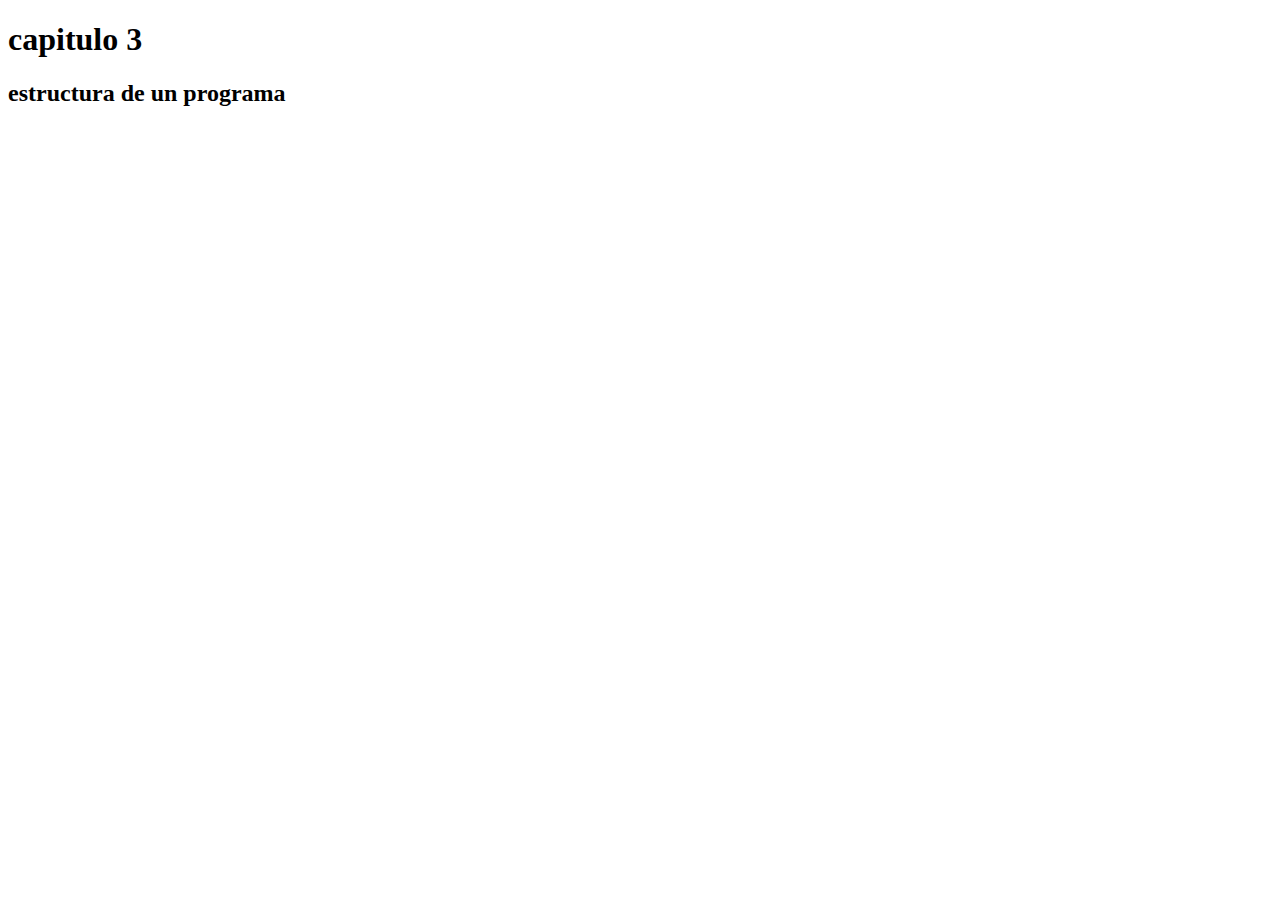
<file: 3.ESTRUCTURA_DEL_PROGRAMA/index.html>
<!DOCTYPE html>
<html lang="es-PE">
<head>
    <meta charset="UTF-8">
    <meta name="viewport" content="width=, initial-scale=1.0">
    <title>capitulo 3</title>
</head>
<body>
    <h1>capitulo 3</h1>
    <h2>estructura de un programa</h2>
    <!-- <script src="./alertas.js"></script> -->
    <!-- <script src="./repaso.js"></script> -->
    <!-- <script src="./entorno.js"></script> -->
    <!-- <script src="./bucles.js"></script> -->
    <script src="./condiciones.js"></script>
</body>
</html>
</file>
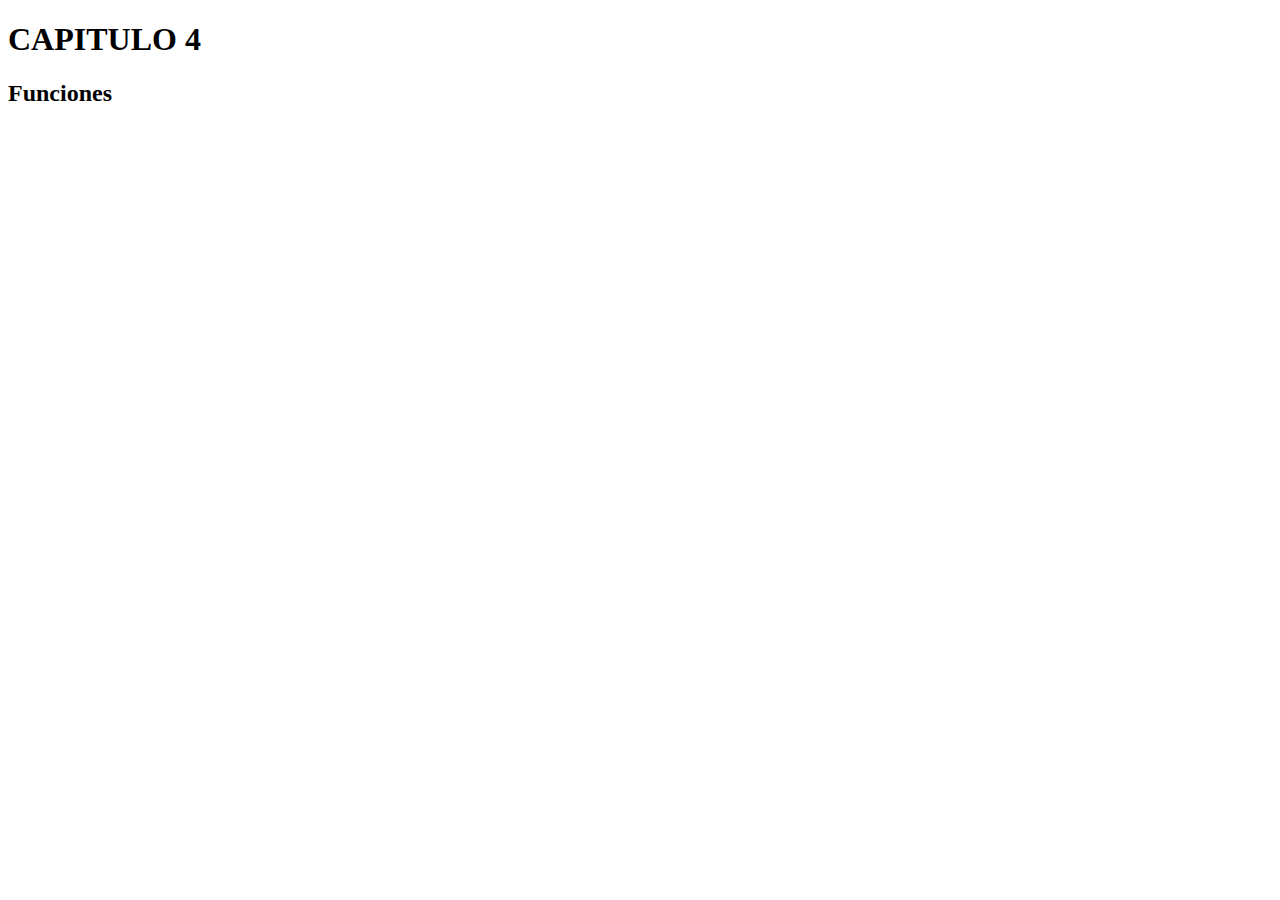
<file: 4.FUNCIONES/index.html>
<!DOCTYPE html>
<html lang="es-PE">
<head>
    <meta charset="UTF-8">
    <meta name="viewport" content="width=device-width, initial-scale=1.0">
    <title>Document</title>
</head>
<body>
    <h1>CAPITULO 4</h1>
    <h2>Funciones</h2>
    <!-- <script src="./funciones.js"></script>
    <script src="./ejercicios.js"></script> -->
     <script src="./clases.js"></script>
     
</body>
</html>
</file>
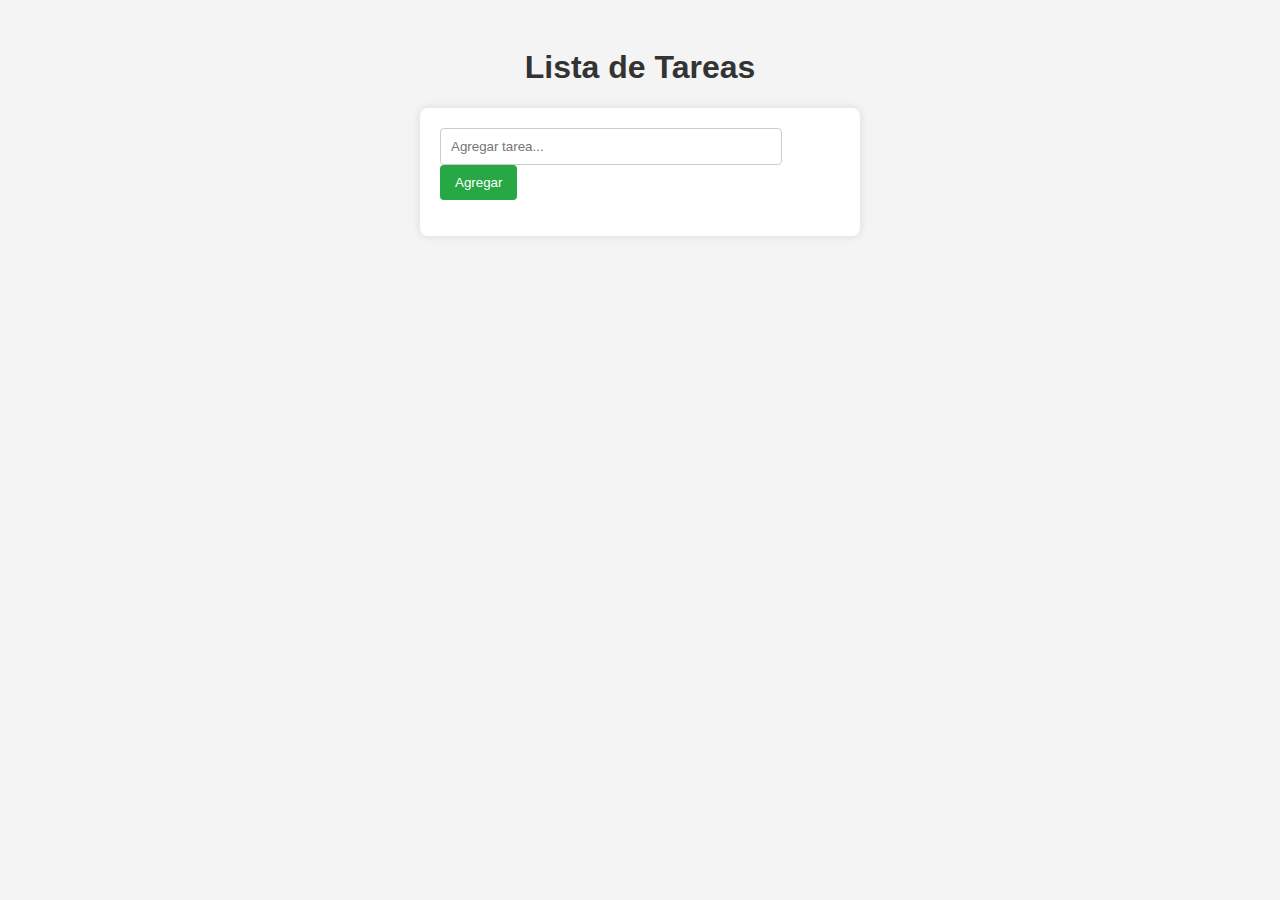
<file: 6.DOM/index.html>
<!DOCTYPE html>
<html lang="es">
<head>
    <meta charset="UTF-8">
    <meta name="viewport" content="width=device-width, initial-scale=1.0">
    <title>Lista de Tareas</title>
    <!-- Enlace al archivo CSS externo -->
    <link rel="stylesheet" href="styles.css">
</head>
<body>

    <h1>Lista de Tareas</h1>

    <div class="tarea-container">
        <!-- Input de tarea y botón para agregar -->
        <input type="text" id="tareaInput" placeholder="Agregar tarea...">
        <button id="agregarBtn">Agregar</button>

        <ul id="tareasList"></ul>
    </div>

    <script>
        // Obtén los elementos del DOM
        const tareaInput = document.getElementById("tareaInput");
        const agregarBtn = document.getElementById("agregarBtn");
        const tareasList = document.getElementById("tareasList");

        // Función para agregar tarea
        function agregarTarea() {
            const tareaTexto = tareaInput.value.trim();

            if (tareaTexto !== "") {
                // Crea el elemento de la tarea
                const tareaElemento = document.createElement("li");

                // Agrega el texto de la tarea
                tareaElemento.innerHTML = `${tareaTexto} <button onclick="eliminarTarea(this)">Eliminar</button>`;

                // Añade la tarea a la lista
                tareasList.appendChild(tareaElemento);

                // Limpia el campo de entrada
                tareaInput.value = "";
            }
        }

        // Función para eliminar tarea
        function eliminarTarea(boton) {
            const tarea = boton.parentElement;
            tareasList.removeChild(tarea);
        }

        // Event listener para agregar tarea
        agregarBtn.addEventListener("click", agregarTarea);

        // Event listener para permitir agregar tarea al presionar "Enter"
        tareaInput.addEventListener("keypress", (event) => {
            if (event.key === "Enter") {
                agregarTarea();
            }
        });
    </script>

</body>
</html>
</file>
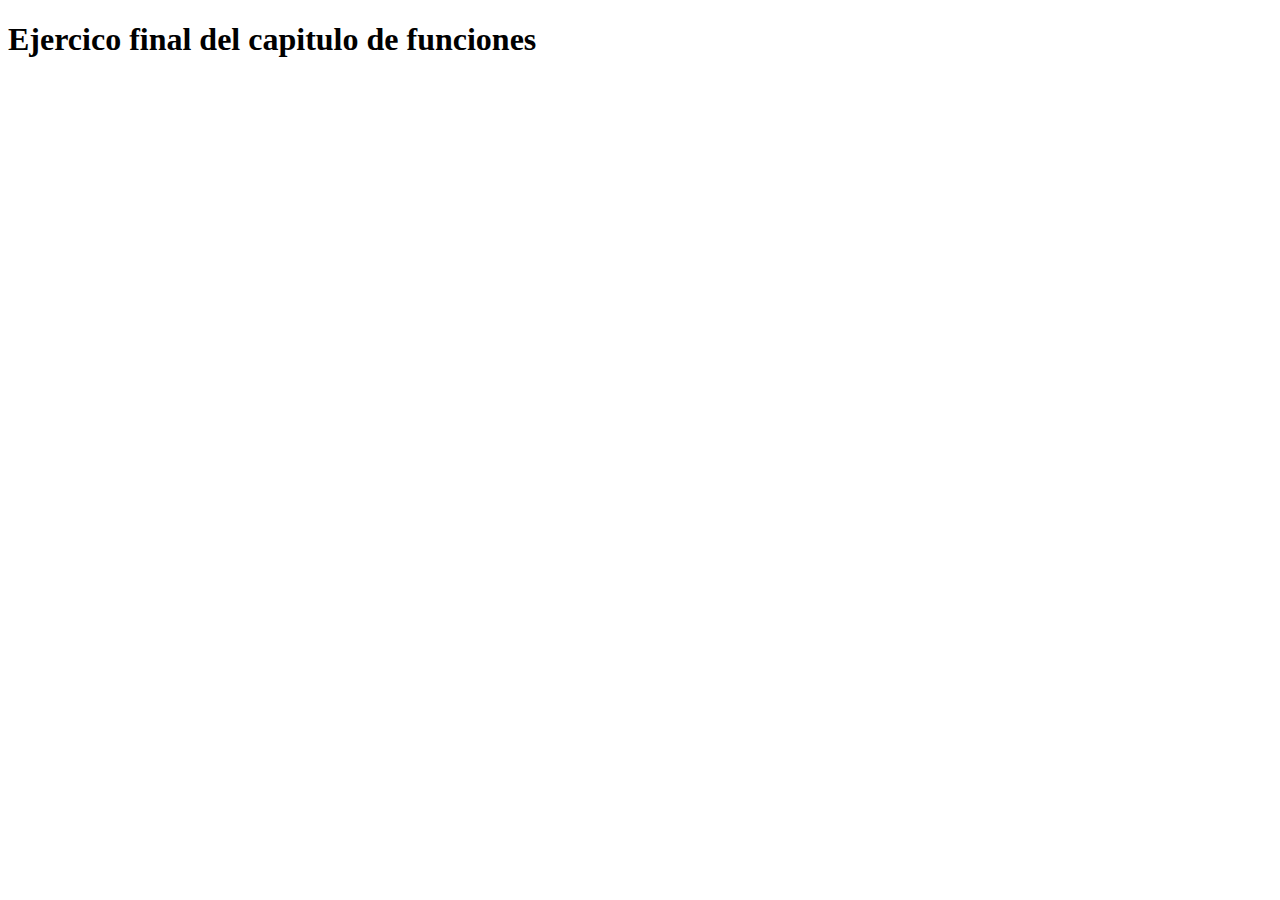
<file: 4.FUNCIONES/ejercicios/index.html>
<!DOCTYPE html>
<html lang="es">
<head>
    <meta charset="UTF-8">
    <meta name="viewport" content="width=device-width, initial-scale=1.0">
    <title>tarea</title>
</head>
<body>
    <h1>Ejercico final del capitulo de funciones</h1>
    <script src="./ejercicios.js"></script>
</body>
</html>
</file>
<file: 6.DOM/styles.css>
/* Estilos generales */
body {
    font-family: Arial, sans-serif;
    padding: 20px;
    background-color: #f4f4f4;
}

h1 {
    text-align: center;
    color: #333;
}

/* Contenedor de tareas */
.tarea-container {
    max-width: 400px;
    margin: 0 auto;
    padding: 20px;
    background-color: #fff;
    border-radius: 8px;
    box-shadow: 0 0 10px rgba(0, 0, 0, 0.1);
}

/* Estilo del input de tarea */
input[type="text"] {
    width: 80%;
    padding: 10px;
    margin-right: 10px;
    border: 1px solid #ccc;
    border-radius: 4px;
}

/* Estilo del botón Agregar */
button {
    padding: 10px 15px;
    background-color: #28a745;
    color: white;
    border: none;
    border-radius: 4px;
    cursor: pointer;
}

button:hover {
    background-color: #218838;
}

/* Estilo de la lista de tareas */
ul {
    list-style-type: none;
    padding: 0;
}

/* Estilo de cada tarea en la lista */
li {
    padding: 10px;
    margin: 5px 0;
    background-color: #f8f9fa;
    border: 1px solid #ddd;
    border-radius: 4px;
    display: flex;
    justify-content: space-between;
    align-items: center;
}

/* Estilo del botón de Eliminar dentro de cada tarea */
li button {
    background-color: #dc3545;
    color: white;
    border: none;
    border-radius: 4px;
    cursor: pointer;
}

li button:hover {
    background-color: #c82333;
}
</file>
